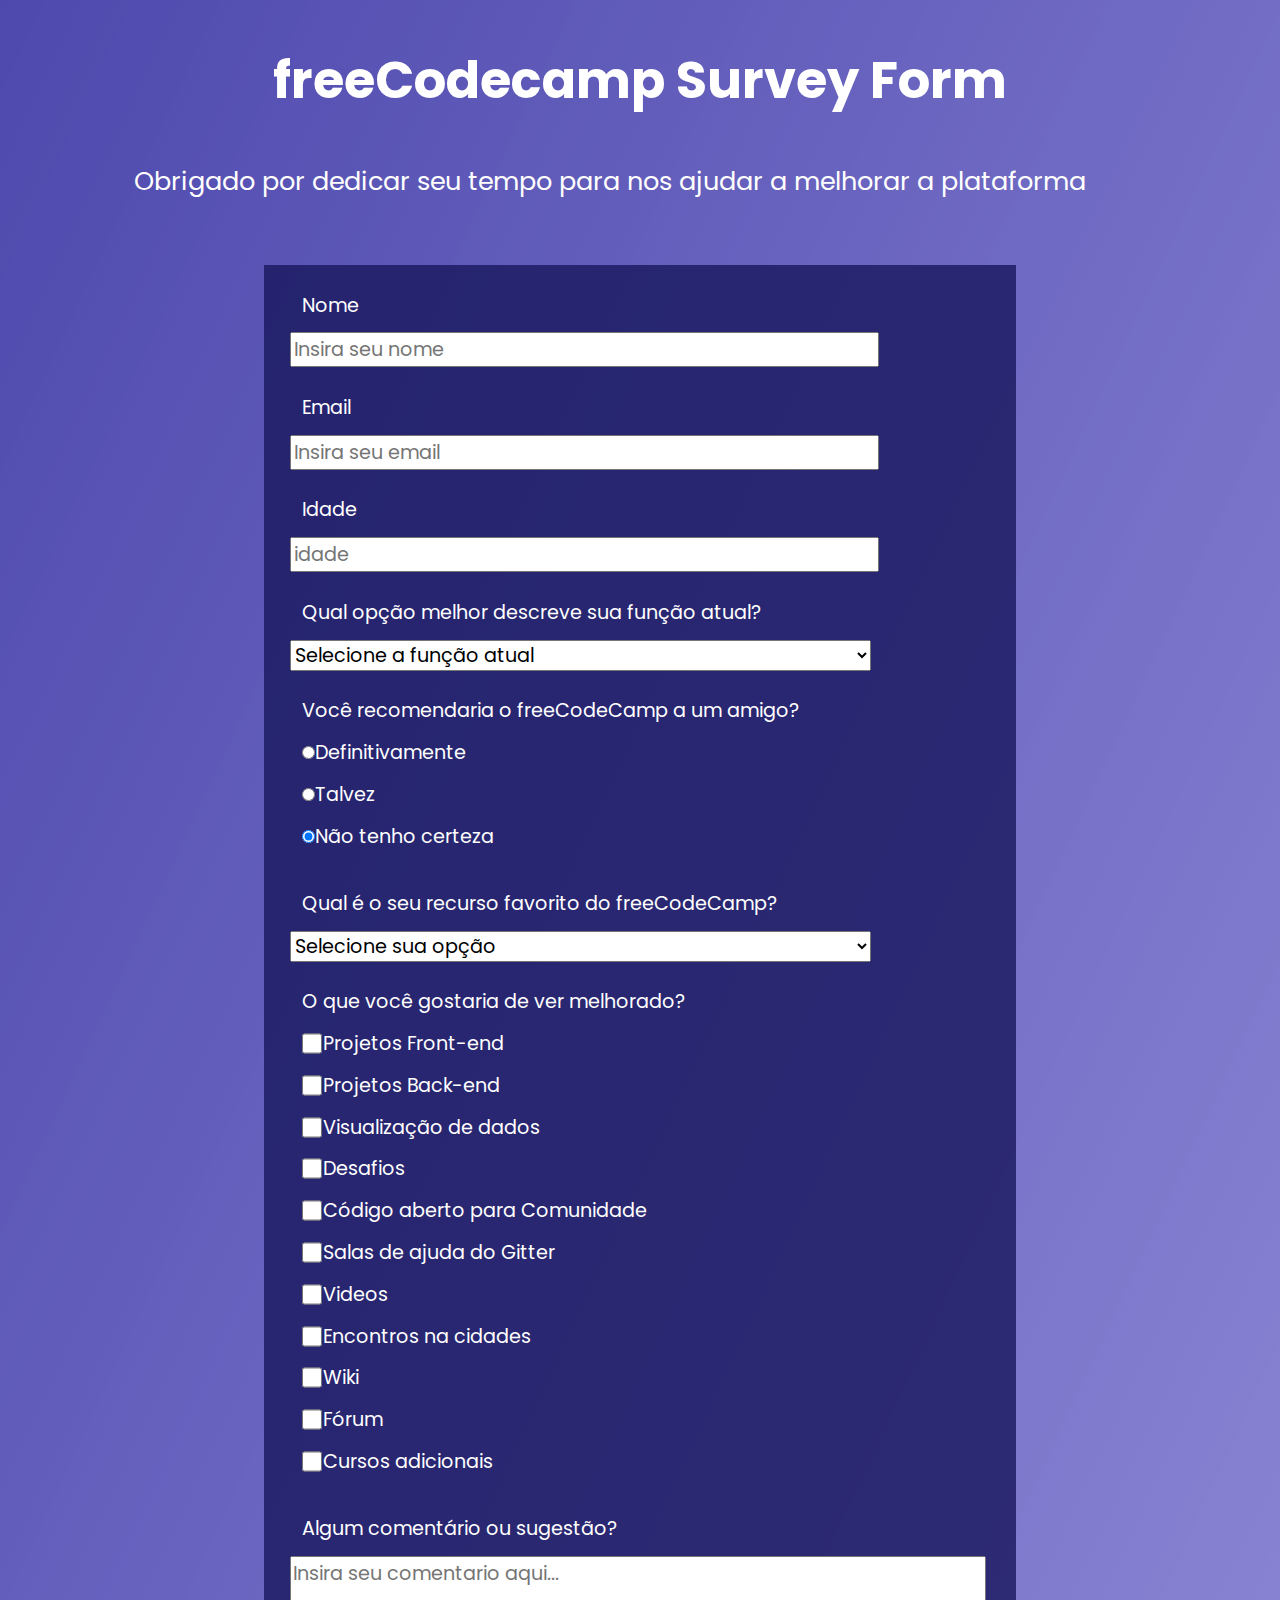
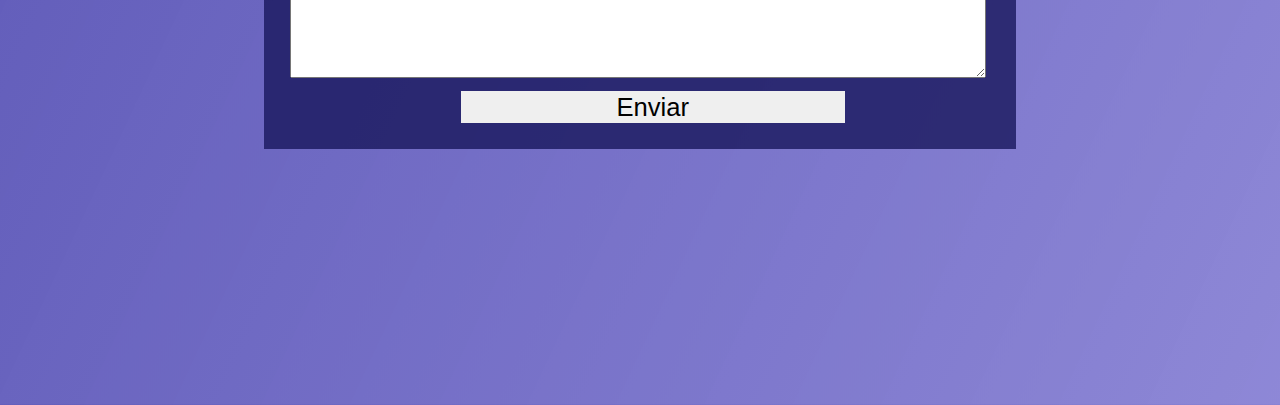
<file: index.html>
<!DOCTYPE html>
<html lang="pt-br">
<head>
    <meta charset="UTF-8">
    <meta http-equiv="X-UA-Compatible" content="IE=edge">
    <meta name="viewport" content="width=device-width, initial-scale=1.0">
    <title>Formulario</title>

    <link href="Formulario(CSS).css" style type="text/css" rel="stylesheet"/>
</head>

<body>
    <h2 id="title">freeCodecamp Survey Form</h2>
    <P id="subtittle">Obrigado por dedicar seu tempo para nos ajudar a melhorar a plataforma</P>

    <form id="form-all">
        <div class="form-group">
            
            <label id="label-name">Nome</label>
            <input 
                type="text"
                placeholder="Insira seu nome"
                id="input-name"
                required
            >
        </div>

        <div class="form-group">
            <label id="label-email">Email</label>
            <input
                type="email"
                id="input-email"
                placeholder="Insira seu email"
                required
            >
        </div>

        <div class="form-group">
            <label id="label-age">Idade</label>
            <input
                type="number"
                placeholder="idade"
                min="18"
                max="99"
                class="form-control"
                id="input-age"
                required
            >
        </div>

        <div class="form-group">
            <p>Qual opção melhor descreve sua função atual?</p>
            <select id="select-function">
                <option disabled selected value>Selecione a função atual</option>
                <option value>Estudante</option>
                <option value>Trabalho em tempo integral</option>
                <option value>Aluno em tempo integral</option>
                <option value>Prefiro não dizer</option>
                <option value>Outros</option>
            </select>
        </div>

        <div class="form-group">
            <p>Você recomendaria o freeCodeCamp a um amigo?</p>
            <label id="label-recommend">  
                <input 
                    name="user-recommend"
                    id="input-recommend"
                    value="Definitivamente"
                    type="radio"
                    checked
                />Definitivamente</label>

            <label>
                <input
                    name="user-recommend"
                    id="input-recommend"
                    value="Talvez"
                    type="radio"
                    checked
                />Talvez</label>
            
            <label>
                <input
                name="user-recommend"
                id="input-recommend"
                value="Não tenho certeza"
                type="radio"
                checked>Não tenho certeza
            </label>
        </div>

        <div class="form-group">
            <p>Qual é o seu recurso favorito do freeCodeCamp?</p>
            <select id="select-resource">
                <option disabled selected value>Selecione sua opção</option>
                <option value>Desafios</option>
                <option value>Projetos</option>
                <option value>Comunidade</option>
                <option value>Codigo aberto</option>
            </select>
        </div>

        <div class="form-group">
            <p>O que você gostaria de ver melhorado?</p>
            <label>
                <input type="checkbox" class="input-checkbox" >Projetos Front-end
            </label>

            <label>
                <input type="checkbox" class="input-checkbox" >Projetos Back-end
            </label>

            <label>
                <input type="checkbox" class="input-checkbox" >Visualização de dados
            </label>

            <label>
                <input type="checkbox" class="input-checkbox" >Desafios
            </label>

            <label>
                <input type="checkbox" class="input-checkbox">Código aberto para Comunidade
            </label>

            <label>
                <input type="checkbox" class="input-checkbox">Salas de ajuda do Gitter
            </label>

            <label>
                <input type="checkbox" class="input-checkbox">Videos
            </label>

            <label>
                <input type="checkbox" class="input-checkbox">Encontros na cidades
            </label>

            <label>
                <input type="checkbox" class="input-checkbox">Wiki
            </label>

            <label>
                <input type="checkbox" class="input-checkbox">Fórum
            </label>

            <label>
                <input type="checkbox" class="input-checkbox">Cursos adicionais
            </label>
        </div>

        <div class="form-group">
            <p>Algum comentário ou sugestão?</p>
            <textarea
                id="comments"
                placeholder="Insira seu comentario aqui..."
                cols="30"
                rows="4"
            ></textarea>
        </div>

        <div class="form-group">
            <button>Enviar</button>
        </div>
    </form>
</body>
</file>
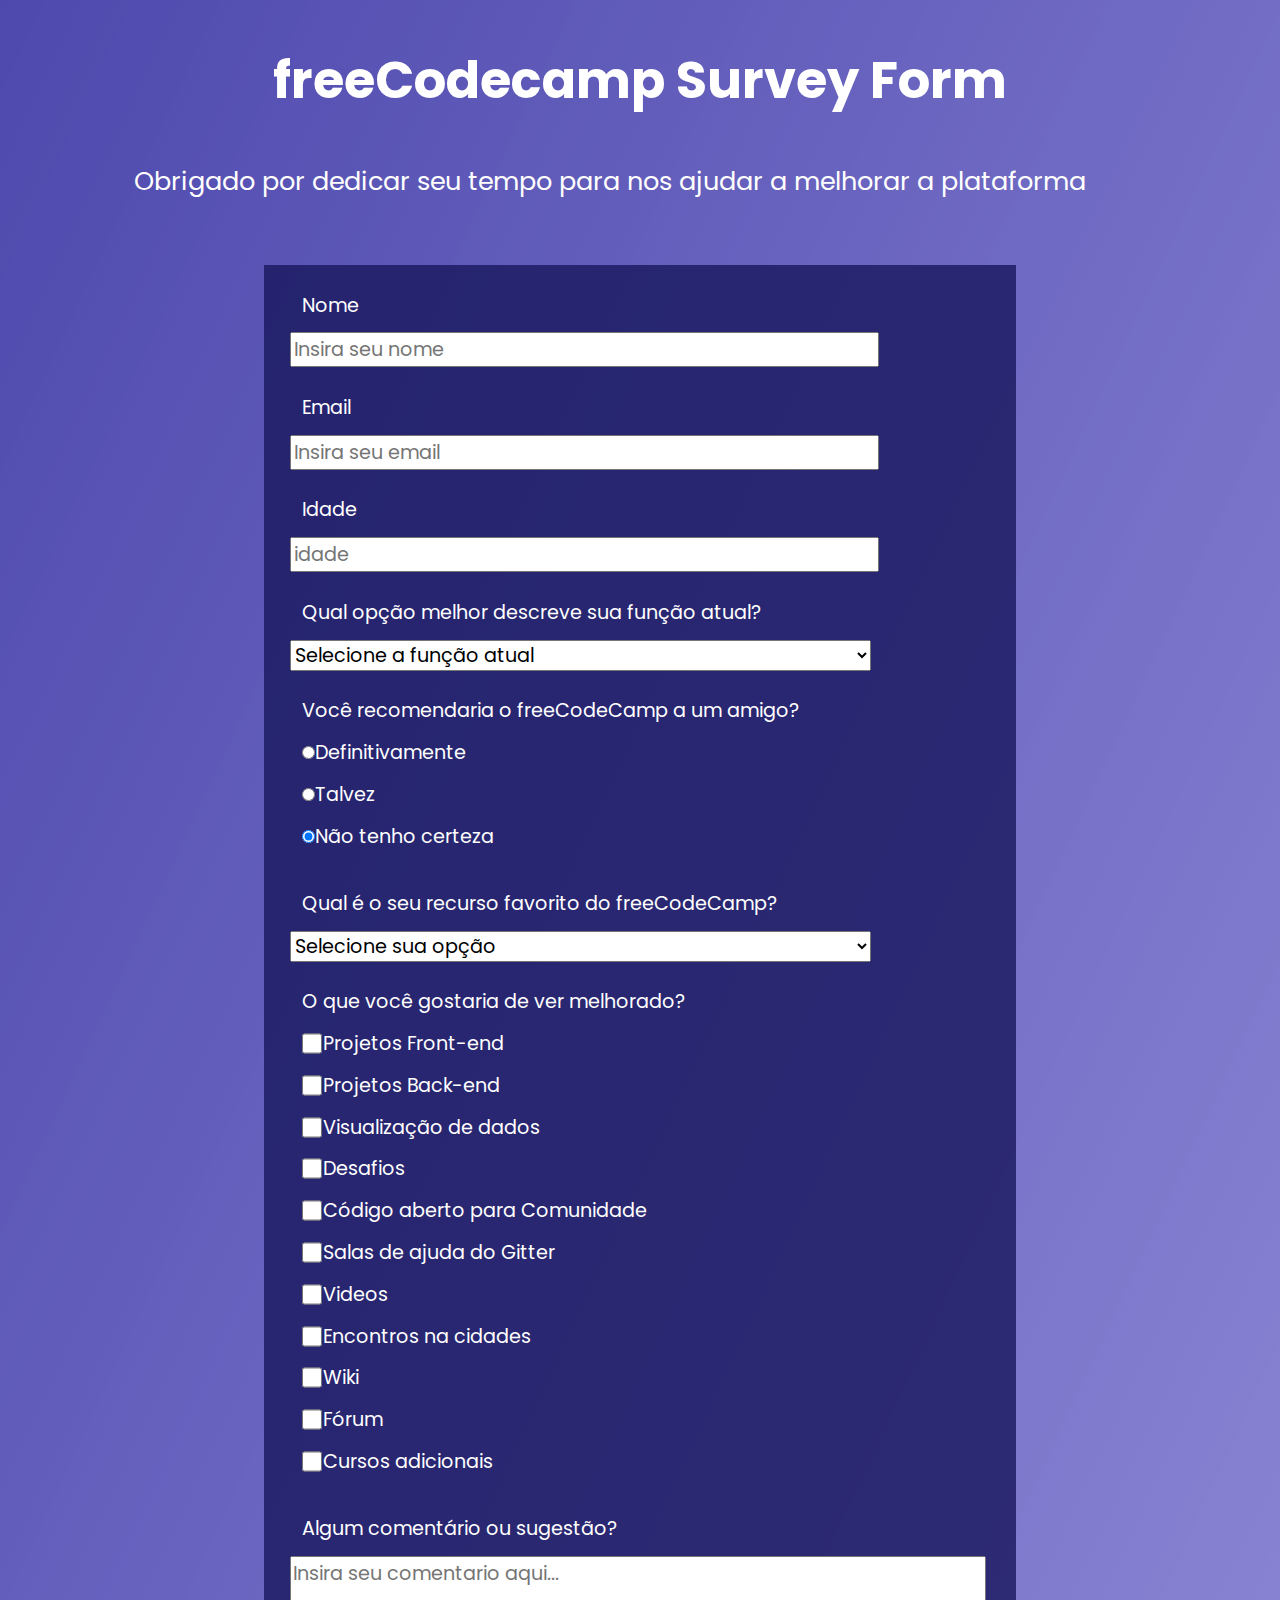
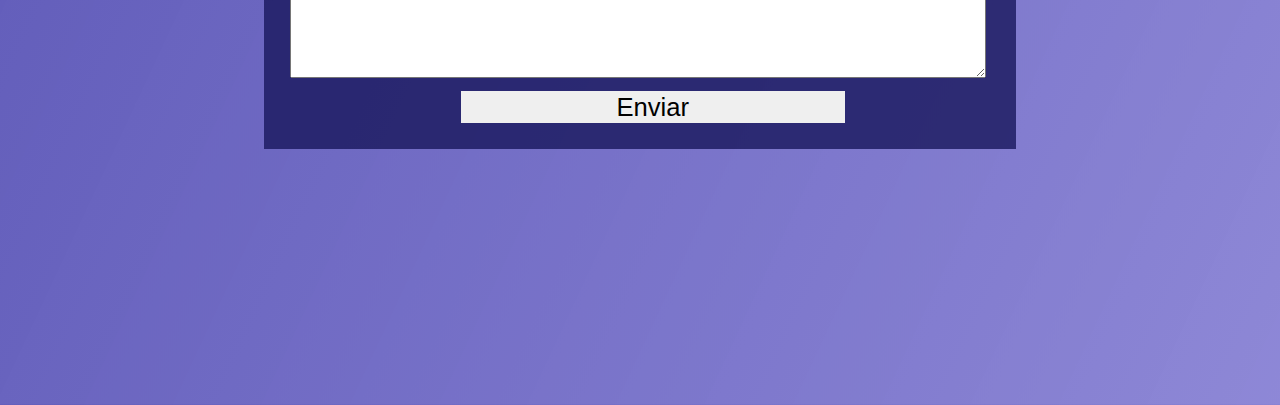
<file: Formulario.html>
<!DOCTYPE html>
<html lang="pt-br">
<head>
    <meta charset="UTF-8">
    <meta http-equiv="X-UA-Compatible" content="IE=edge">
    <meta name="viewport" content="width=device-width, initial-scale=1.0">
    <title>Formulario</title>

    <link href="Formulario(CSS).css" style type="text/css" rel="stylesheet"/>
</head>

<body>
    <h2 id="title">freeCodecamp Survey Form</h2>
    <P id="subtittle">Obrigado por dedicar seu tempo para nos ajudar a melhorar a plataforma</P>

    <form id="form-all">
        <div class="form-group">
            
            <label id="label-name">Nome</label>
            <input 
                type="text"
                placeholder="Insira seu nome"
                id="input-name"
                required
            >
        </div>

        <div class="form-group">
            <label id="label-email">Email</label>
            <input
                type="email"
                id="input-email"
                placeholder="Insira seu email"
                required
            >
        </div>

        <div class="form-group">
            <label id="label-age">Idade</label>
            <input
                type="number"
                placeholder="idade"
                min="18"
                max="99"
                class="form-control"
                id="input-age"
                required
            >
        </div>

        <div class="form-group">
            <p>Qual opção melhor descreve sua função atual?</p>
            <select id="select-function">
                <option disabled selected value>Selecione a função atual</option>
                <option value>Estudante</option>
                <option value>Trabalho em tempo integral</option>
                <option value>Aluno em tempo integral</option>
                <option value>Prefiro não dizer</option>
                <option value>Outros</option>
            </select>
        </div>

        <div class="form-group">
            <p>Você recomendaria o freeCodeCamp a um amigo?</p>
            <label id="label-recommend">  
                <input 
                    name="user-recommend"
                    id="input-recommend"
                    value="Definitivamente"
                    type="radio"
                    checked
                />Definitivamente</label>

            <label>
                <input
                    name="user-recommend"
                    id="input-recommend"
                    value="Talvez"
                    type="radio"
                    checked
                />Talvez</label>
            
            <label>
                <input
                name="user-recommend"
                id="input-recommend"
                value="Não tenho certeza"
                type="radio"
                checked>Não tenho certeza
            </label>
        </div>

        <div class="form-group">
            <p>Qual é o seu recurso favorito do freeCodeCamp?</p>
            <select id="select-resource">
                <option disabled selected value>Selecione sua opção</option>
                <option value>Desafios</option>
                <option value>Projetos</option>
                <option value>Comunidade</option>
                <option value>Codigo aberto</option>
            </select>
        </div>

        <div class="form-group">
            <p>O que você gostaria de ver melhorado?</p>
            <label>
                <input type="checkbox" class="input-checkbox" >Projetos Front-end
            </label>

            <label>
                <input type="checkbox" class="input-checkbox" >Projetos Back-end
            </label>

            <label>
                <input type="checkbox" class="input-checkbox" >Visualização de dados
            </label>

            <label>
                <input type="checkbox" class="input-checkbox" >Desafios
            </label>

            <label>
                <input type="checkbox" class="input-checkbox">Código aberto para Comunidade
            </label>

            <label>
                <input type="checkbox" class="input-checkbox">Salas de ajuda do Gitter
            </label>

            <label>
                <input type="checkbox" class="input-checkbox">Videos
            </label>

            <label>
                <input type="checkbox" class="input-checkbox">Encontros na cidades
            </label>

            <label>
                <input type="checkbox" class="input-checkbox">Wiki
            </label>

            <label>
                <input type="checkbox" class="input-checkbox">Fórum
            </label>

            <label>
                <input type="checkbox" class="input-checkbox">Cursos adicionais
            </label>
        </div>

        <div class="form-group">
            <p>Algum comentário ou sugestão?</p>
            <textarea
                id="comments"
                placeholder="Insira seu comentario aqui..."
                cols="30"
                rows="4"
            ></textarea>
        </div>

        <div class="form-group">
            <button>Enviar</button>
        </div>
    </form>
</body>
</file>
<file: Formulario(CSS).css>
@import url('https://fonts.googleapis.com/css?family=Poppins:200i,400&display=swap');



body
{
    background-color: rgb(156, 135, 235);
    font-family: 'Poppins', sans-serif;
    background-image: linear-gradient(115deg,
    rgba(58, 58, 158, 0.8),
    rgba(136, 136, 206, 0.7)),
    url(https://cdn.freecodecamp.org/testable-projects-fcc/images/survey-form-background.jpeg);
    color: white;
    background-position: center;
    
}

#title
{
    color: white;
    font-size: 4vw;
    text-align: center;
}

#subtittle
{
    color: white;
    font-size: 2vw;
    margin-left: 10%;
}

#form-all
{
    background-color: rgba(26, 25, 95, 0.814);
    text-align: center;
    margin: 20vw;
    margin-top: 5vw;
}

.form-group
{
    font-size: 1.5vw;
    padding-left: 2vw;
    padding-top: 1vw;
}

label, p
{
    display: flex;
    margin: 1vw;
    
}

#input-name, #input-email, #input-age
{
    width: 80%;
}

#select-resource, #select-function
{
    width: 80%;
}

input, textarea, select
{
    display: flex;
    margin: 0;
    font-family: inherit;
    font-size: inherit;
    line-height: inherit;
}

#comments
{
    resize: vertical;
    width: 95%;
    min-width: 100px;
}

.input-checkbox, .input-recommend
{
    display: inline-block;
    margin-right: 0.5px;
    min-height: 1.25rem;
    min-width: 1.25rem;
}

button
{
    border: none;
    width: 30vw;
    height: 2.5vw;
    margin-bottom: 2vw;
    font-size: 2vw;
}
</file>
